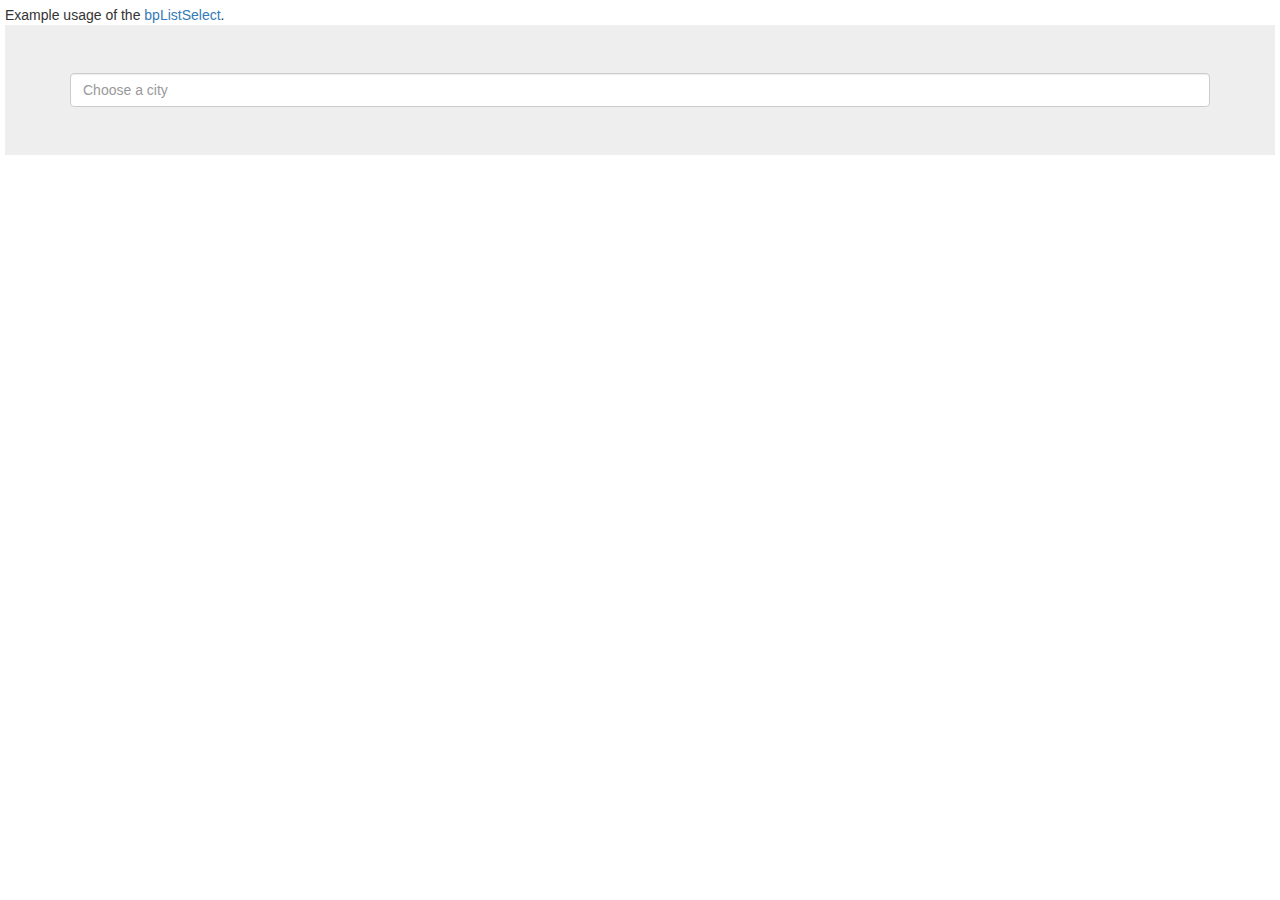
<file: index.html>
<!DOCTYPE html>
<html lang="en">
<head>
  <meta charset="utf-8">
  <meta http-equiv="X-UA-Compatible" content="IE=edge,chrome=1">
  <title>list-select jQuery Plugin</title>
  <meta name="description" content="">
  <meta name="viewport" content="width=device-width, initial-scale=1">

  <link rel="stylesheet" href="//maxcdn.bootstrapcdn.com/bootstrap/3.3.2/css/bootstrap.min.css">
  <link rel="stylesheet" href="css/bp-list-select.css">
  <style>
    body {
      padding: 5px;
    }
  </style>
</head>
<body>
  Example usage of the <a href="http://github.com/michalbe/list-select">bpListSelect</a>.
    <div class="jumbotron" style="text-align: center;">
      <div class="container">
        <form action="#" class="head-input">
          <input type="text" class="form-control" id="main-input" placeholder="Choose a city" autocomplete="off">
        </form>
      </div>
    </div>

<script src="https://code.jquery.com/jquery-2.1.3.min.js"></script>
<script src="bp-list-select.plugin.js"></script>

<script>
$('#main-input').bpListSelect([
  "Zagreb",
  "London",
  "Mexico City",
  "Kilimanjaro",
  "Bali",
  "Madrid",
  "Prague",
  "Sydney",
  "Taipei",
  "Tokyo",
  "Beijing",
  "Berlin",
  "Amsterdam",
  "New York",
  "Paris",
  "San Francisco",
  "Warsaw"
  ].sort());
</script>
</body>
</html>
</file>
<file: css/bp-list-select.css>
.bp-list-select {
  overflow: hidden;
}

.bp-list-select * {
  font-weight: 400;
  font-size: 30px;
  margin: 10px;
  opacity: 0.1;
  transition: opacity 0.5s;
  cursor: pointer;
  display: inline-block;
}

.bp-list-select *.bp-active {
  opacity: 0.7;
}

.bp-list-select *:hover {
  opacity: 1 !important;
}
</file>
